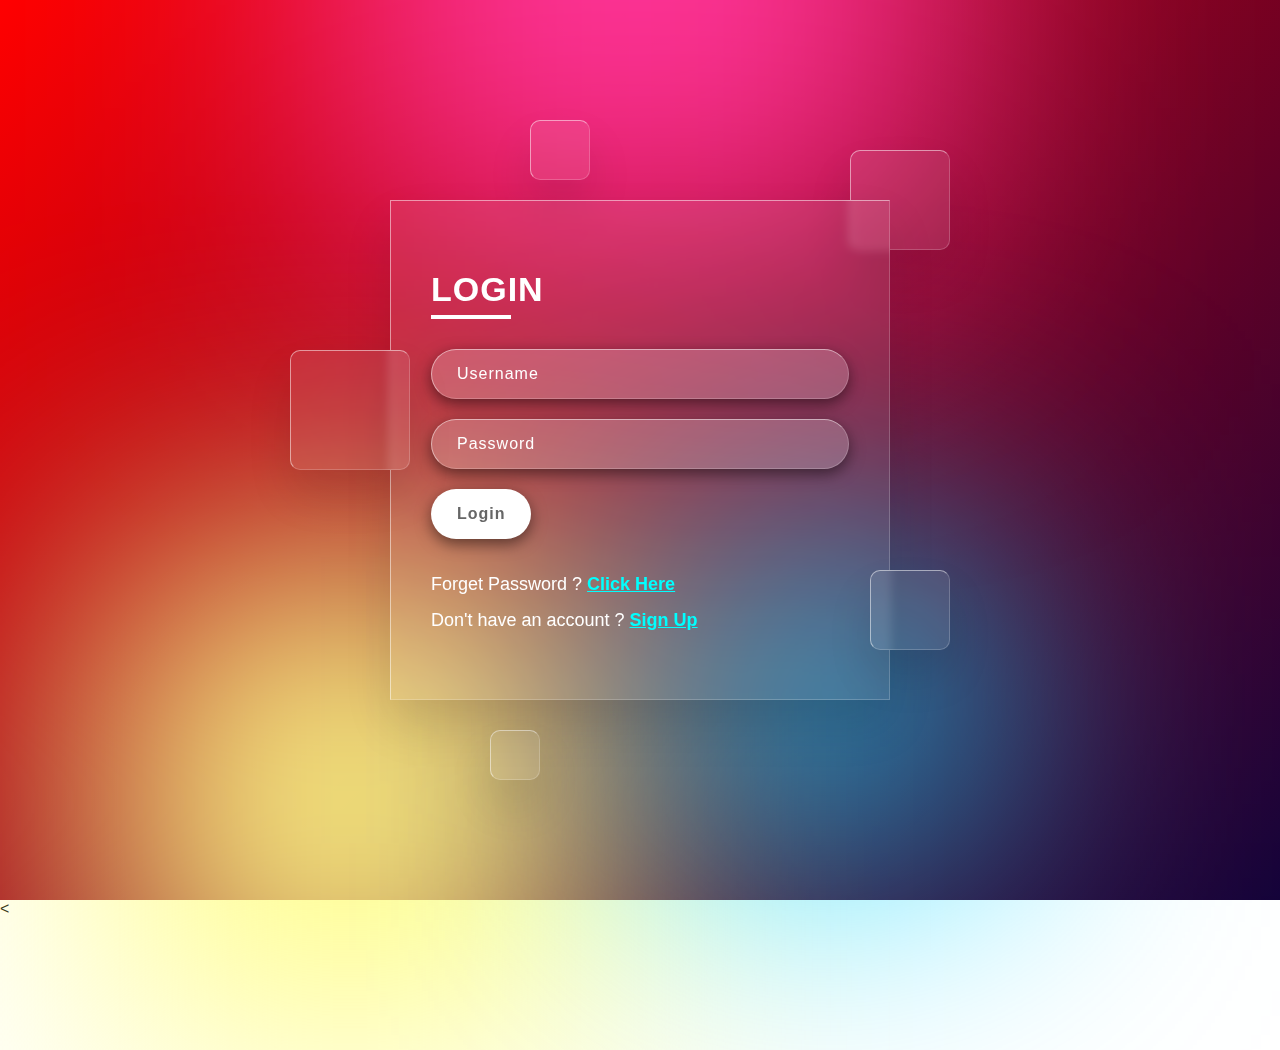
<file: index.html>
<!DOCTYPE html>
<html lang="en">
<head>
    <meta charset="UTF-8">
    <meta http-equiv="X-UA-Compatible" content="IE=edge">
    <meta name="viewport" content="width=device-width, initial-scale=1.0">
    <link rel="stylesheet" href="style.css">
    
    <title>Animation Login Page</title>
</head>
<body>
<section>
    <div class="color"></div>
    <div class="color"></div>
    <div class="color"></div>
    <div class="login-box">
        <div class="login-square" style="--i:0"></div>
        <div class="login-square" style="--i:1"></div>
        <div class="login-square" style="--i:2"></div>
        <div class="login-square" style="--i:3"></div>
        <div class="login-square" style="--i:4"></div>
        <div class="container" data-tilt>
            <div class="login-form">
                <h2>LOGIN</h2>
                <form id="loginForm">
                    <div class="login-inputbox">
                        <input type="email" id="email" name="email" required placeholder="Username">
                    </div>
                    <div class="login-inputbox">
                        <input type="password" id="password" name="password" required placeholder="Password">
                    </div>
                    <div class="login-inputbox">
                        <input type="submit" value="Login">
                    </div>
                    <p class="login-forget">Forget Password ? <a href="#">Click Here</a></p>
                    <p class="login-forget">Don't have an account ? <a href="INDEX2.HTML">Sign Up</a></p>
                </form>
            </div>
        </div>
    </div>
</section>

<<script>
    
    document.getElementById("loginForm").addEventListener("submit", function(event) {
        event.preventDefault();

       
        const email = document.getElementById('email').value;
        const password = document.getElementById('password').value;

      
        if (!email || !password) {
            alert('Please enter both email and password.');
            return;
        }

        
        const allowedEmail = 'dhruv@gmail.com';
        const allowedPassword = '123';

       
        if (email === allowedEmail && password === allowedPassword) {
            alert('Login successful!');
            
           
            window.location.href = 'Homepage.html'; 
        } else {
            alert('Invalid email or password. Please try again.');
        }
    });
</script>
</body>
</html>
</file>
<file: style.css>
*{
    margin: 0;
    padding: 0;
    box-sizing: border-box;
    font-family: sans-serif;
}
body{
    overflow: hidden;
}
section{
    display: flex;
    justify-content: center;
    align-items: center;
    min-height: 100vh;
    background: linear-gradient(135deg, red, #150339);
}
section .color{
    position: absolute;
    filter: blur(150px);
}
section .color:nth-child(1){
    top: -350px;
    width: 600px;
    height: 600px;
    background: #ff359b;
}
section .color:nth-child(2){
    bottom: -150px;
    left: 100px;
    width: 500px;
    height: 500px;
    background: #fffd87;
}
section .color:nth-child(3){
    bottom: 50px;
    right: 300px;
    width: 300px;
    height: 300px;
    background: #00d2ff;
}
.login-box{
    position: relative;
}

.login-box .login-square{
    position: absolute;
    backdrop-filter: blur(5px);
    box-shadow: 0 25px 45px rgba(0,0,0,0.1);
    border: 1px solid rgba(255,255,255,0.5);
    border-right: 1px solid rgba(255,255,255,0.2);
    border-bottom: 1px solid rgba(255,255,255,0.2);
    background: rgba(255,255,255,0.1);
    border-radius: 10px;
    animation: animate 10s linear infinite;
    animation-delay: calc(-1s * var(--i));


}
@keyframes animate{
    0%, 100%{
        transform: translateY(-40px);
    }
    50%{
        transform: translateY(40px);
    }
}
.login-box .login-square:nth-child(1){
    top: -50px;
    right: -60px;
    width: 100px;
    height: 100px;

}
.login-box .login-square:nth-child(2){
    top: 150px;
    left: -100px;
    width: 120px;
    height: 120px;
    z-index: 2;

}
.login-box .login-square:nth-child(3){
    bottom: 50px;
    right: -60px;
    width: 80px;
    height: 80px;
    z-index: 2;
}
.login-box .login-square:nth-child(4){
    bottom: -80px;
    left: 100px;
    width: 50px;
    height: 50px;

}
.login-box .login-square:nth-child(5){
    top: -80px;
    left: 140px;
    width: 60px;
    height: 60px;
}
.container{
    position: relative;
    width: 500px;
    min-height:500px ;
    background: rgba(255,255,255,0.1);
    display: flex;
    justify-content: center;
    align-items: center;
    backdrop-filter:blur(5px);
    box-shadow: 0 25px 45px rgba(0,0,0,0.1);
    border: 1px solid rgba(255,255,255,0.5);
    border-right: 1px solid rgba(255,255,255,0.2);
    border-bottom: 1px solid rgba(255,255,255,0.2);
    
}
.login-form{
    position: relative;
    width: 100%;
    height: 100%;
    padding: 40px;
}
.login-form h2{
    position: relative;
    color: #fff;
    font-size: 34px;
    font-weight: 600;
    letter-spacing: 1px;
    margin-bottom: 40px;

}
.login-form h2::before{
    content: '';
    position: absolute;
    left: 0;
    bottom: -10px;
    width: 80px;
    height: 4px;
    background: #fff;
}
.login-form .login-inputbox{
    width: 100%;
    margin-top: 20px;
}
.login-form .login-inputbox input{
    width: 100%;
    background:rgba(255,255,255,0.2) ;
    border: none;
    outline: none;
    padding: 15px 25px;
    border-radius: 35px;
    font-size: 16px;
    letter-spacing: 1px;
    color: #000;
    border: 1px solid rgba(255,255,255,0.5);
    border-right: 1px solid rgba(255,255,255,0.2);
    border-bottom: 1px solid rgba(255,255,255,0.2);
    box-shadow: 0 5px 15px rgba(0,0,0,0.5);

    

}
.login-form .login-inputbox input::placeholder{
    color: #fff;
}
.login-form .login-inputbox input[type="submit"]{
    background: #fff;
    color: #666;
    max-width: 100px;
    cursor: pointer;
    margin-bottom: 20px;
    font-weight: 600;
}
.login-form .login-inputbox input[type="submit"]:hover{
    background: #ff359b;
    color: #000;
}
.login-forget{
    margin-top: 15px;
    color: #fff;
    font-size: 18px;

}
.login-forget a{
    color: aqua;
    font-weight: 600;
}
</file>
